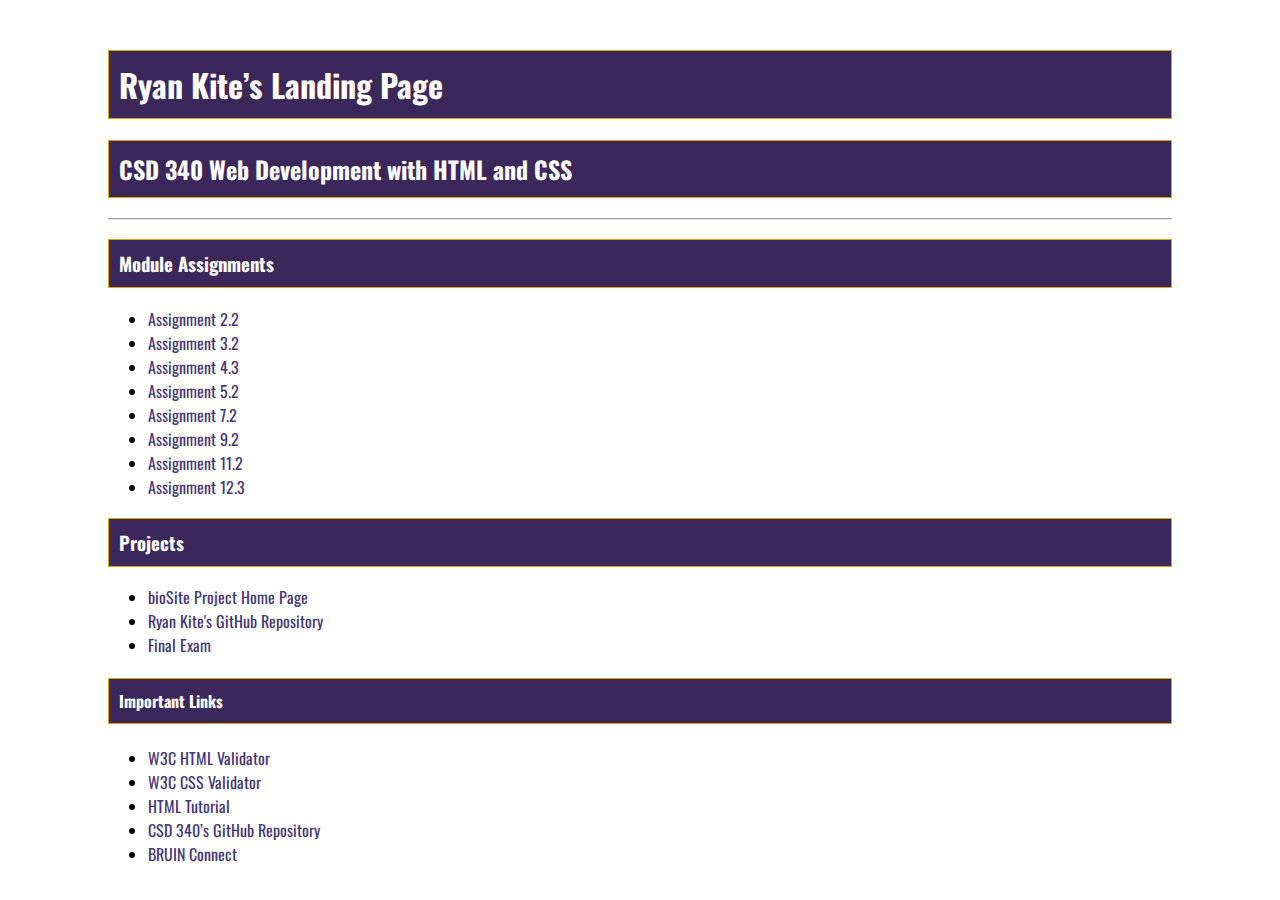
<file: index.html>
<!DOCTYPE html>
<html>
    <head>
        <title>Ryan Kites’s CSD 340 Landing Page</title>
        <meta charset="UTF-8">
        <meta name="description" content="BU CSD 340 Project">
        <meta name="keywords" content="Web Development, HTML, CSS, JavaScript">
        <meta name="author" content="Ryan Kite">
        <meta name="viewport" content="width=device-width, initial-scale=1.0">
        
        <link rel="preconnect" href="https://fonts.googleapis.com">
        <link rel="preconnect" href="https://fonts.gstatic.com" crossorigin>
        <link href="https://fonts.googleapis.com/css2?family=Oswald:wght@300;400;500;700" rel="stylesheet">
        <link rel="stylesheet" href="site.css">
    </head>
    <body>
        <div id="container">
            
            <h1>Ryan Kite’s Landing Page</h1>

            <h2>CSD 340 Web Development with HTML and CSS</h2>

            <hr>

            <h3>Module Assignments</h3>

            <ul>
                <li>
                    <a href="module-2/kite_EX1.html">Assignment 2.2</a>
                </li>
                <li>
                   <a href="module-3/kite_EX2.html">Assignment 3.2</a>
                </li>
                <li>
                   <a href="module-4/kite_EX3.html">Assignment 4.3</a>
                </li>
                <li>
                    <a href="module-5/kite_EX4.html">Assignment 5.2</a>
                </li>
                <li>
                    <a href="module-7/kite_EX5.html">Assignment 7.2</a>
                </li>
                <li>
                    <a href="module-9/kite_EX6.html">Assignment 9.2</a>
                </li>
                <li>
                    <a href="module-11/assignment-11.2.html">Assignment 11.2</a>
                </li>
                <li>
                    <a href="module-12/index.html">Assignment 12.3</a>
                </li>
            </ul>

            <h3>Projects</h3>

            <ul>
                <li>
                    <a href="https://ryan-kite.github.io/bioSite/" target="_blank">bioSite Project Home Page</a>
                </li>
                <li>
                    <a href="https://github.com/ryan-kite" target="_blank">Ryan Kite's GitHub Repository </a>
                </li>
                <li>
                    <a href="#">Final Exam</a>
                </li>
            </ul>

            <h4>Important Links</h4>

            <ul>
                <li> 
                    <a 
                        href="https://validator.w3.org/" 
                        target="_blank" 
                        rel="noopener">W3C HTML Validator
                    </a>  
                </li>
                <li> 
                    <a 
                        href="http://jigsaw.w3.org/css-validator/" 
                        target="_blank" 
                        rel="noopener">W3C CSS Validator
                    </a>  
                </li>
                <li> 
                    <a 
                        href="https://www.w3schools.com/html/"
                        target="_blank" 
                        rel="noopener">HTML Tutorial
                    </a> 
                </li>
                <li>
                    <a 
                        href="https://github.com/buwebdev/csd-340" 
                        target="_blank" 
                        rel="noopener">CSD 340’s GitHub Repository
                    </a>   
                </li>
                <li> 
                    <a 
                        href="https://bruinconnect.bellevue.edu/" 
                        target="_blank" 
                        rel="noopener">BRUIN Connect
                    </a>   
                </li>
            </ul>
        </div>
    </body>
</html>
</file>
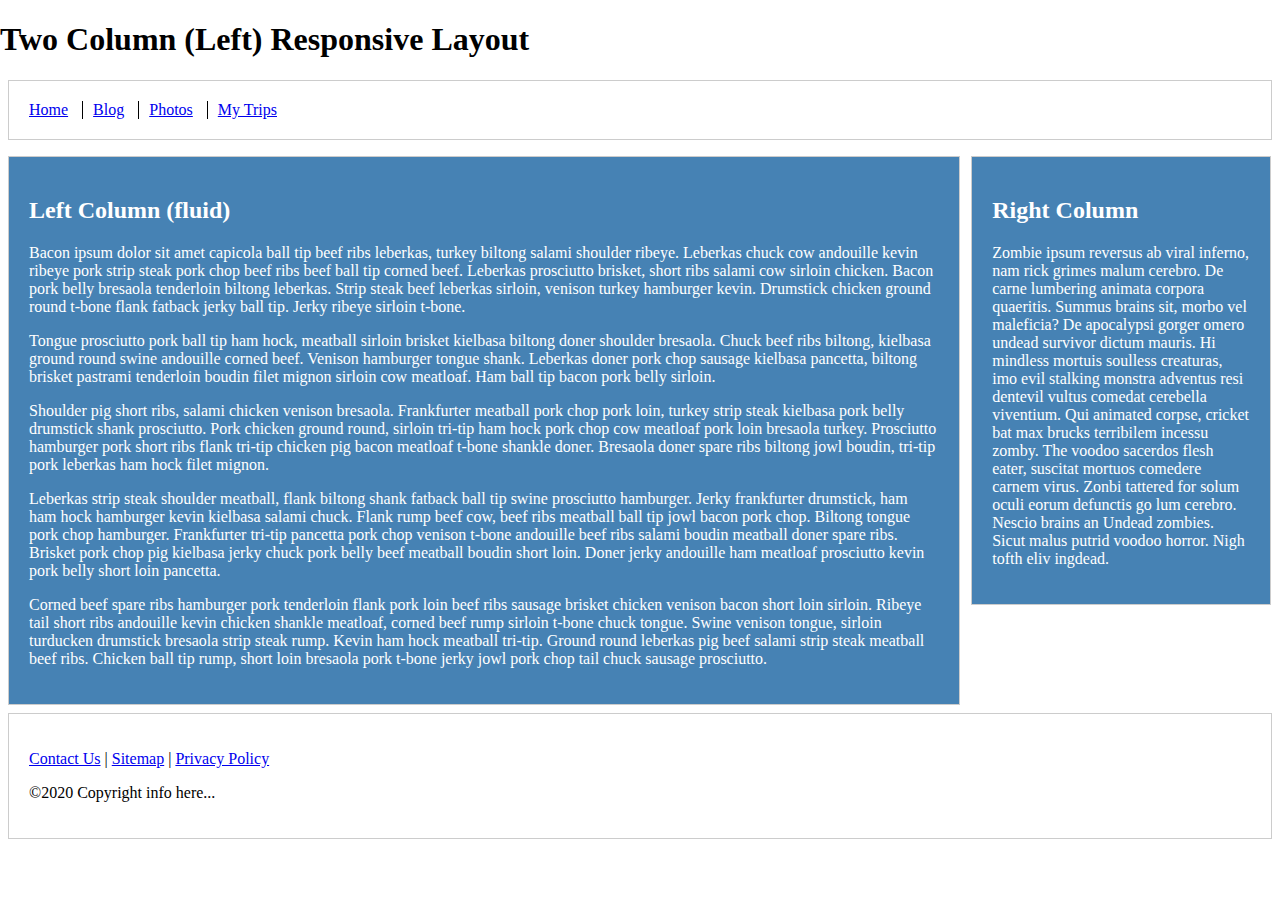
<file: module-11/assignment-11.2.html>
<!doctype html>
<html lang="en">
<head>
    <meta charset="utf-8">
    <meta name="viewport" content="width=device-width, initial-scale=1">

    <title>Exercise 9.2</title>

    <style type="text/css">
        html {
            box-sizing: border-box;
        }

        *, *:before, *:after {
            box-sizing: inherit;
        }

        body {
            margin: 0 auto;
        }

        footer, header {
            position: relative;
            clear: both;
        }

        .left-column, .right-column, footer, header {
            border: 1px solid #ccc;
            padding: 1.25em;
            margin: .5em;
        }

        .nav {
            list-style: none;
            margin-left: 0;
            margin-bottom: 0;
            padding-left: 0;
        }

        .nav > li,
        .nav > li > a {
            display: inline-block;
            *display: inline;
            zoom: 1;
        }

        .inline-items {
            margin-top: 0;
        }

        .inline-items li {
            margin-left: 0;
            border-left: 1px solid black;
            padding-left: 10px;
            padding-right: 10px;
        }

        .inline-items li:first-child {
            margin-left: 0;
            border: none;
            padding-left: 0;
            padding-right: 10px;
        }

        .inline-items li:last-child {
            padding-right: 0;
        }

        /* Media queries */
        @media screen and (min-width: 47.5em) {
            .columns-container {
                float: left;
            }

            .left-column {
                margin-right: 20em;
                float: left;
                background-color: steelblue;
                color: white;
            }

            .right-column {
                width: 18.75em;
                margin-left: -19.3em;
                float: left;
                background-color: steelblue;
                color: white;
            }
        }
    </style>
</head>

<body>
    <h1>Two Column (Left) Responsive Layout</h1>
    
    <header>
        <nav>
            <ul class="nav inline-items">
                <li><a href="#">Home</a></li>
                <li><a href="#">Blog</a></li>
                <li><a href="#">Photos</a></li>
                <li><a href="#">My Trips</a></li>
            </ul>
        </nav>
    </header>

    <div class="columns-container">

        <div class="left-column">
            <h2>Left Column (fluid)</h2>

            <p>Bacon ipsum dolor sit amet capicola ball tip beef ribs leberkas, turkey biltong salami shoulder ribeye. Leberkas
                chuck cow andouille kevin ribeye pork strip steak pork chop beef ribs beef ball tip corned beef. Leberkas
                prosciutto brisket, short ribs salami cow sirloin chicken. Bacon pork belly bresaola tenderloin biltong leberkas.
                Strip steak beef leberkas sirloin, venison turkey hamburger kevin. Drumstick chicken ground round t-bone flank
                fatback jerky ball tip. Jerky ribeye sirloin t-bone.</p>

            <p>Tongue prosciutto pork ball tip ham hock, meatball sirloin brisket kielbasa biltong doner shoulder bresaola.
                Chuck beef ribs biltong, kielbasa ground round swine andouille corned beef. Venison hamburger tongue shank.
                Leberkas doner pork chop sausage kielbasa pancetta, biltong brisket pastrami tenderloin boudin filet mignon
                sirloin cow meatloaf. Ham ball tip bacon pork belly sirloin.</p>

            <p>Shoulder pig short ribs, salami chicken venison bresaola. Frankfurter meatball pork chop pork loin, turkey strip
                steak kielbasa pork belly drumstick shank prosciutto. Pork chicken ground round, sirloin tri-tip ham hock pork
                chop cow meatloaf pork loin bresaola turkey. Prosciutto hamburger pork short ribs flank tri-tip chicken pig bacon
                meatloaf t-bone shankle doner. Bresaola doner spare ribs biltong jowl boudin, tri-tip pork leberkas ham hock filet
                mignon.</p>

            <p>Leberkas strip steak shoulder meatball, flank biltong shank fatback ball tip swine prosciutto hamburger. Jerky
                frankfurter drumstick, ham ham hock hamburger kevin kielbasa salami chuck. Flank rump beef cow, beef ribs meatball
                ball tip jowl bacon pork chop. Biltong tongue pork chop hamburger. Frankfurter tri-tip pancetta pork chop venison
                t-bone andouille beef ribs salami boudin meatball doner spare ribs. Brisket pork chop pig kielbasa jerky chuck
                pork belly beef meatball boudin short loin. Doner jerky andouille ham meatloaf prosciutto kevin pork belly short
                loin pancetta.</p>

            <p>Corned beef spare ribs hamburger pork tenderloin flank pork loin beef ribs sausage brisket chicken venison bacon
                short loin sirloin. Ribeye tail short ribs andouille kevin chicken shankle meatloaf, corned beef rump sirloin
                t-bone chuck tongue. Swine venison tongue, sirloin turducken drumstick bresaola strip steak rump. Kevin ham hock
                meatball tri-tip. Ground round leberkas pig beef salami strip steak meatball beef ribs. Chicken ball tip rump,
                short loin bresaola pork t-bone jerky jowl pork chop tail chuck sausage prosciutto.</p>
        </div>

        <div class="right-column">
            <h2>Right Column</h2>

            <p>Zombie ipsum reversus ab viral inferno, nam rick grimes malum cerebro. De carne lumbering animata corpora
                quaeritis. Summus brains sit​​, morbo vel maleficia? De apocalypsi gorger omero undead survivor dictum mauris. Hi
                mindless mortuis soulless creaturas, imo evil stalking monstra adventus resi dentevil vultus comedat cerebella
                viventium. Qui animated corpse, cricket bat max brucks terribilem incessu zomby. The voodoo sacerdos flesh eater,
                suscitat mortuos comedere carnem virus. Zonbi tattered for solum oculi eorum defunctis go lum cerebro. Nescio
                brains an Undead zombies. Sicut malus putrid voodoo horror. Nigh tofth eliv ingdead.</p>
        </div>

    </div>

    <footer>
        <p><a href="#">Contact Us</a> | <a href="#">Sitemap</a> | <a href="#">Privacy Policy</a></p>
        <p>&copy;2020 Copyright info here...</p>
    </footer>
</body>
</html>
</file>
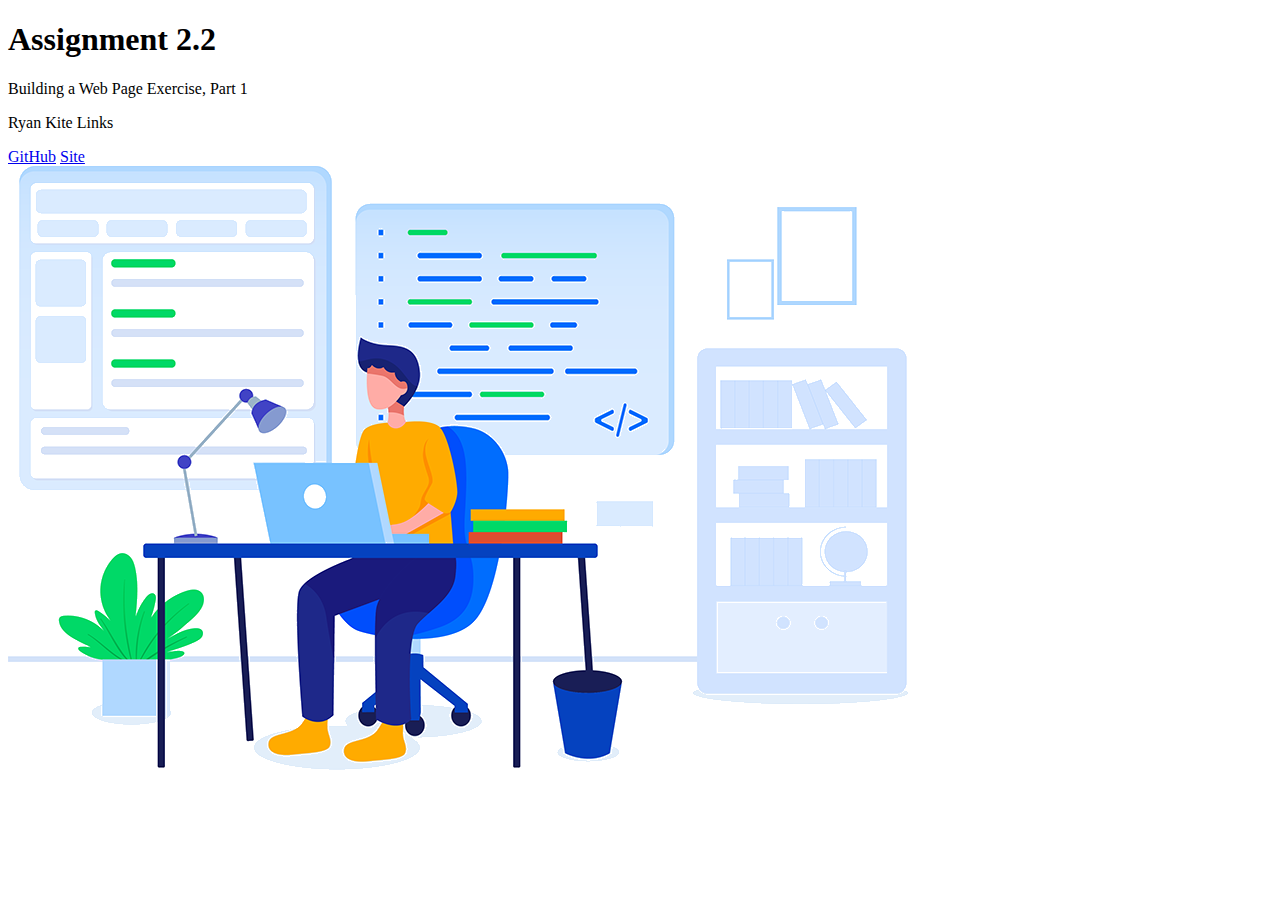
<file: module-2/kite_BS.html>
<!DOCTYPE html>
<html lang="en">
<head>
    <title>CSD 340 Web Development with HTML and CSS</title>
    <link href="https://cdn.jsdelivr.net/npm/bootstrap@5.0.2/dist/css/bootstrap.min.css" rel="stylesheet" integrity="sha384-EVSTQN3/azprG1Anm3QDgpJLIm9Nao0Yz1ztcQTwFspd3yD65VohhpuuCOmLASjC" crossorigin="anonymous">
    <!-- 
        Author: Ryan Kite 
    -->
</head>
<body>
    <div class="container-fluid">
        <div class="bg-dark text-secondary px-4 py-5">
            <div class="row py-5">
                <div class="col-md-6 px-4">
                    <h1 class="display-5 fw-bold text-white">Assignment 2.2</h1>
                    <p class="fs-5 mb-4">Building a Web Page Exercise, Part 1</p>

                    <p class="fs-5 mb-4">Ryan Kite Links</p>
                    <div class="d-grid gap-2 d-sm-flex ">
                        <a href="https://github.com/ryan-kite/csd-340" target="_blank" class="btn btn-outline-info btn-lg px-4 me-sm-3 fw-bold">GitHub</a>
                        <a href="https://ryan-kite.com/" target="_blank" class="btn btn-outline-light btn-lg px-4">Site</a>
                    </div>
                </div>
                <div class="col-md-6 px-4">
                    <img class="img-fluid" src="developer.png">
                </div>
            </div>
        </div>
    </div>
</body>
</html>
</file>
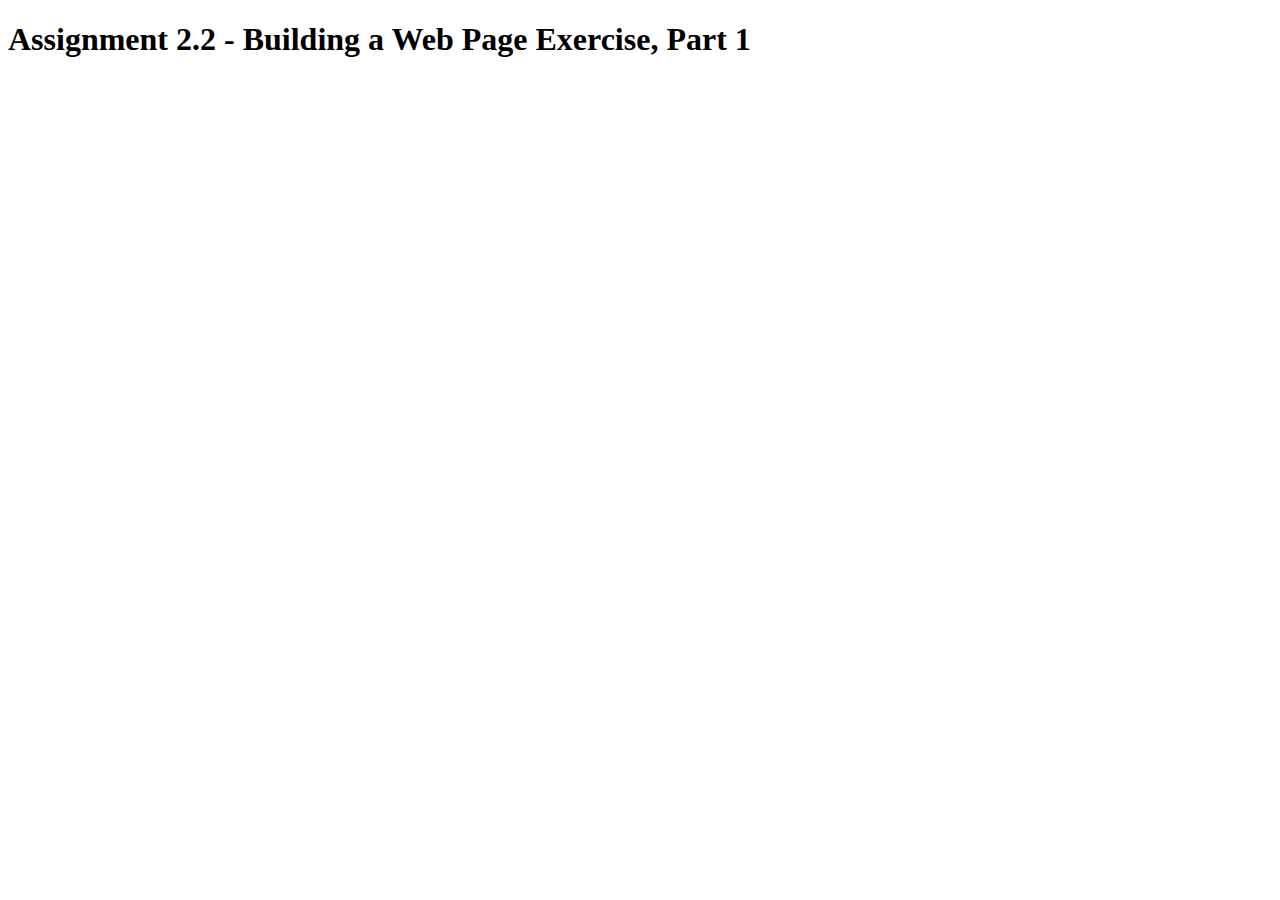
<file: module-2/kite_EX1.html>
<!DOCTYPE html>
<html lang="en">
<head>
    <title>CSD 340 Web Development with HTML and CSS</title>
    <!-- 
        Author: Ryan Kite 
    -->
</head>

<body>
    <h1>
        Assignment 2.2 - Building a Web Page Exercise, Part 1
    </h1>

</body>

</html>
</file>
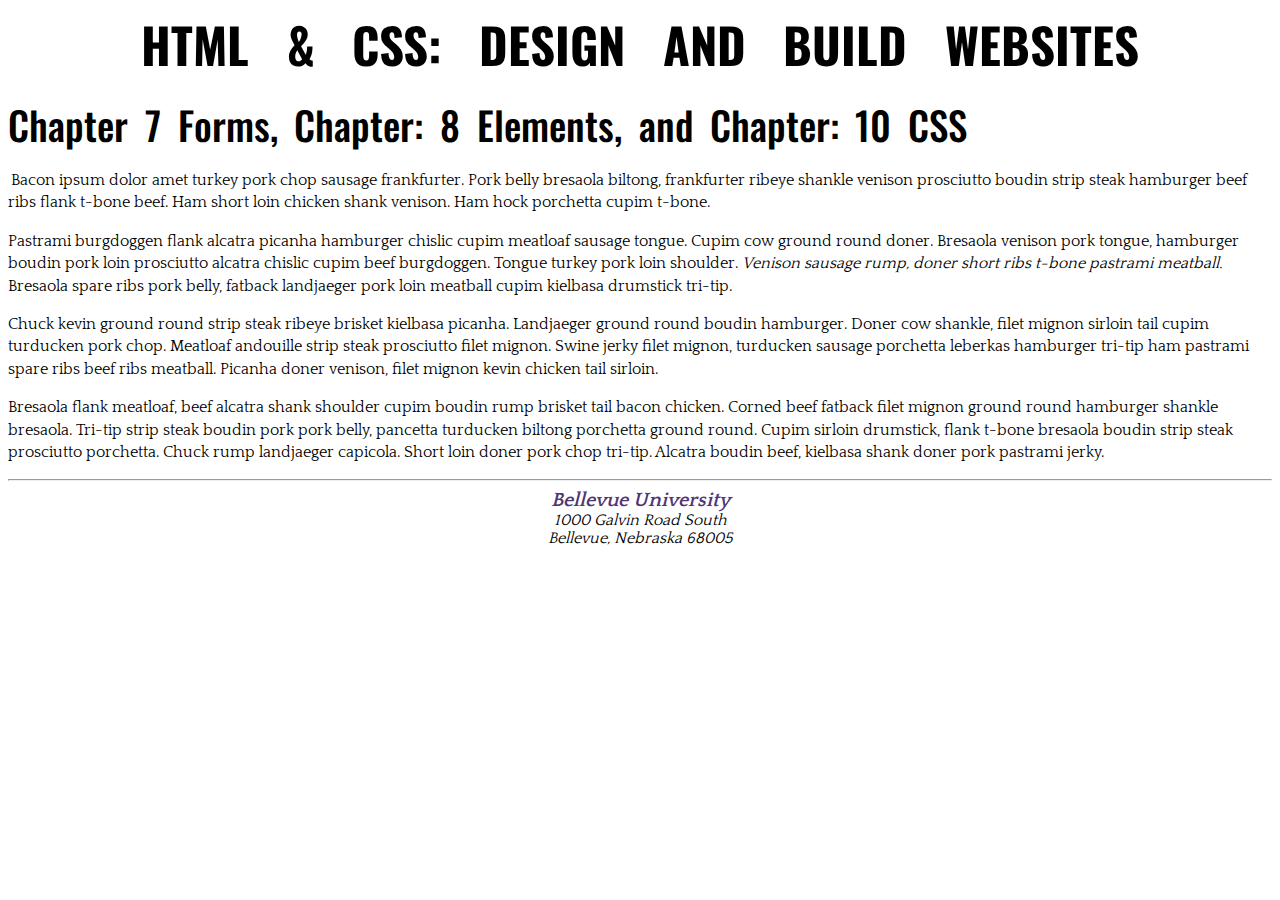
<file: module-3/kite_EX2.html>
<!DOCTYPE html>
<html lang="en">
<head>
    <title>CSD 340 Development with HTML and CSS</title>
    <meta charset="UTF-8">
    <meta name="description" content="BU CSD 340 Project">
    <meta name="keywords" content="Web Development, HTML, CSS, JavaScript">
    <meta name="author" content="Ryan Kite">
    <meta name="viewport" content="width=device-width, initial-scale=1.0">
    
    <link rel="preconnect" href="https://fonts.googleapis.com">
    <link rel="preconnect" href="https://fonts.gstatic.com" crossorigin>
    <link href="https://fonts.googleapis.com/css2?family=Oswald:wght@300;500;700&family=Quattrocento:wght@400;700&display=swap" rel="stylesheet">
    <link rel="stylesheet" href="kite.css">

</head>

<body>
    <div id="container">
        
        <h1>HTML & CSS: Design and Build Websites</h1>

        <h2>Chapter 7 Forms, Chapter: 8 Elements, and Chapter: 10 CSS</h2>

        <p class="intro">Bacon ipsum dolor amet turkey pork chop sausage frankfurter. Pork belly bresaola biltong, frankfurter ribeye shankle venison prosciutto boudin strip steak hamburger beef ribs flank t-bone beef. Ham short loin chicken shank venison. Ham hock porchetta cupim t-bone.</p>
            
        <p>Pastrami burgdoggen flank alcatra picanha hamburger chislic cupim meatloaf sausage tongue. Cupim cow ground round doner. Bresaola venison pork tongue, hamburger boudin pork loin prosciutto alcatra chislic cupim beef burgdoggen. Tongue turkey pork loin shoulder. <span class="sentence">Venison sausage rump, doner short ribs t-bone pastrami meatball.</span> Bresaola spare ribs pork belly, fatback landjaeger pork loin meatball cupim kielbasa drumstick tri-tip.</p>

        <p>Chuck kevin ground round strip steak ribeye brisket kielbasa picanha. Landjaeger ground round boudin hamburger. Doner cow shankle, filet mignon sirloin tail cupim turducken pork chop. Meatloaf andouille strip steak prosciutto filet mignon. Swine jerky filet mignon, turducken sausage porchetta leberkas hamburger tri-tip ham pastrami spare ribs beef ribs meatball. Picanha doner venison, filet mignon kevin chicken tail sirloin.</p>

        <p>Bresaola flank meatloaf, beef alcatra shank shoulder cupim boudin rump brisket tail bacon chicken. Corned beef fatback filet mignon ground round hamburger shankle bresaola. Tri-tip strip steak boudin pork pork belly, pancetta turducken biltong porchetta ground round. Cupim sirloin drumstick, flank t-bone bresaola boudin strip steak prosciutto porchetta. Chuck rump landjaeger capicola. Short loin doner pork chop tri-tip. Alcatra boudin beef, kielbasa shank doner pork pastrami jerky.</p>
        <hr />

        <address>
            <a href="https://www.bellevue.edu/" target="_blank">Bellevue University</a><br/>
            1000 Galvin Road South<br/>
            Bellevue, Nebraska 68005<br/>
        </address>

    </div>
  
</body>

</html>
</file>
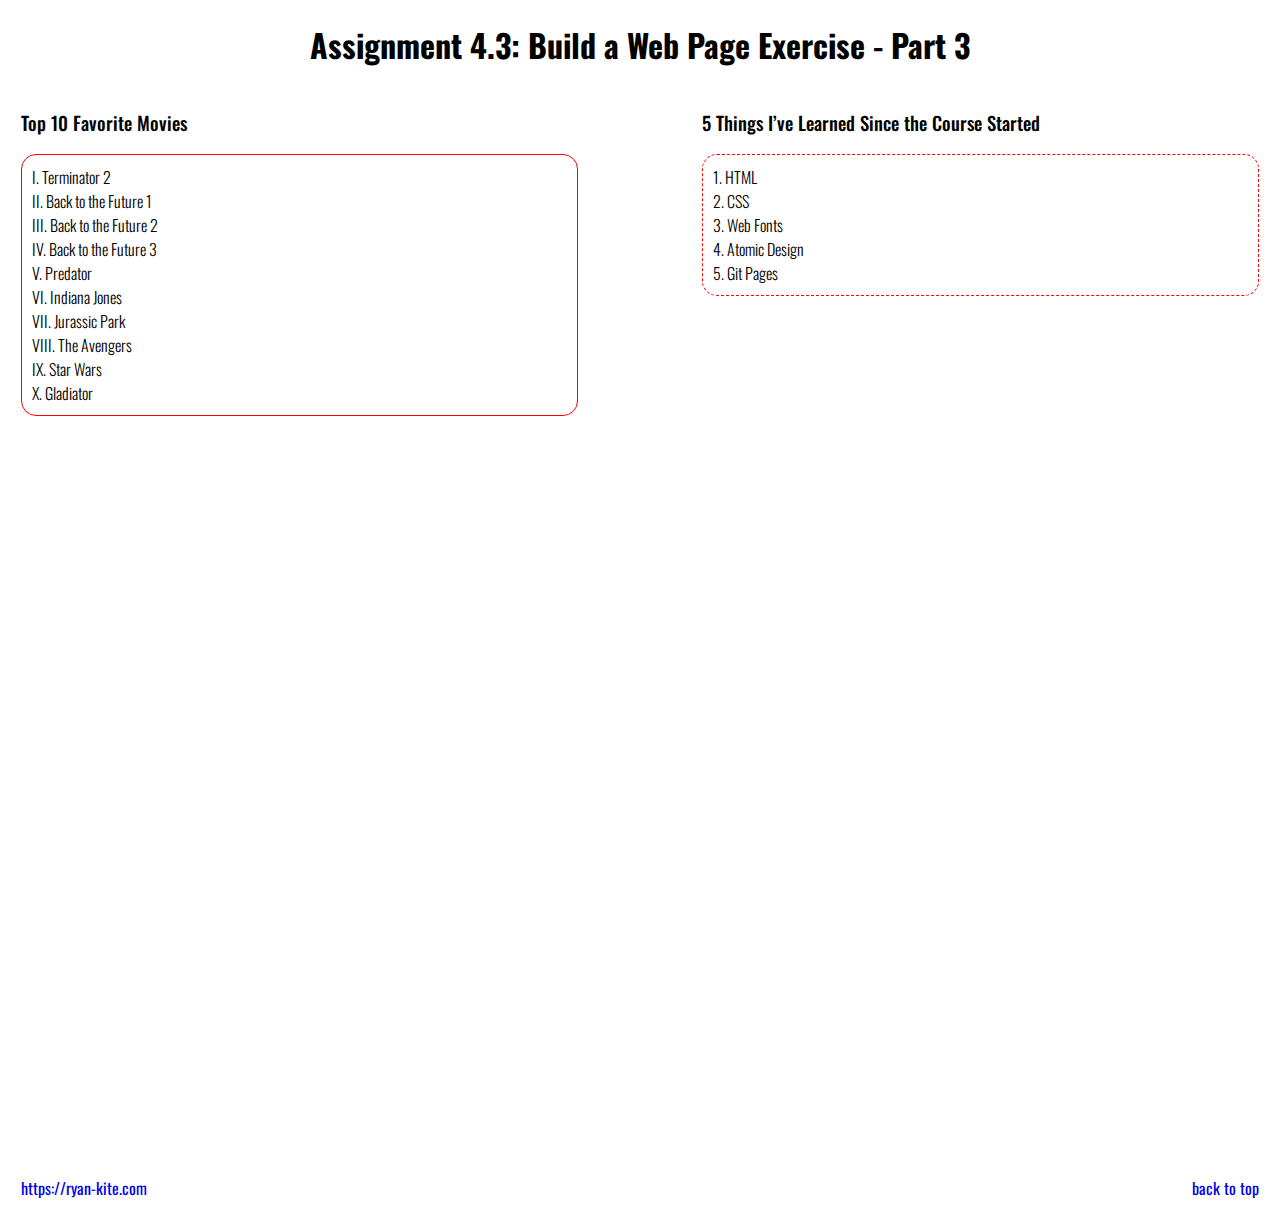
<file: module-4/kite_EX3.html>
<!DOCTYPE html>
<html>
    <head>
        <title>CSD 340 Web Development with HTML and CSS</title>
        <meta charset="UTF-8">
        <meta name="description" content="BU CSD 340 Project">
        <meta name="keywords" content="Web Development, HTML, CSS, JavaScript">
        <meta name="author" content="Ryan Kite">
        <meta name="viewport" content="width=device-width, initial-scale=1.0">
        
        <link rel="preconnect" href="https://fonts.googleapis.com">
        <link rel="preconnect" href="https://fonts.gstatic.com" crossorigin>
        <link href="https://fonts.googleapis.com/css2?family=Oswald:wght@300;400;500;700" rel="stylesheet">
        <link rel="stylesheet" href="kite_EX3.css">
    </head>
    <body>
        <div id="container">
            
            <h1>Assignment 4.3: Build a Web Page Exercise - Part 3</h1>

            <div class="left">
                <h3>Top 10 Favorite Movies</h3>
                <ul class="movies">
                    <li>Terminator 2</li>
                    <li>Back to the Future 1</li>
                    <li>Back to the Future 2</li>
                    <li>Back to the Future 3</li>
                    <li>Predator</li>
                    <li>Indiana Jones</li>
                    <li>Jurassic Park</li>
                    <li>The Avengers</li>
                    <li>Star Wars</li>
                    <li>Gladiator</li>
                </ul>

            </div>

            <div class="right">
                <h3>5 Things I’ve Learned Since the Course Started</h3>
                <ol class="learned">
                    <li>HTML</li>
                    <li>CSS</li>
                    <li>Web Fonts</li>
                    <li>Atomic Design</li>
                    <li>Git Pages</li>
                </ol>

            </div>

            <div class="footer">
                
                <!-- 
                    Add a URL to your favorite website that isn’t social media, political, or religious 
                    Make sure to set the target so the link opens in a new tab
                -->
                <a href="https://ryan-kite.com" target="_blank" rel="noopener">https://ryan-kite.com</a>

                <!--  
                    add a new link with a text value of “” 
                    You can use the id “container” as the href. 
                    This link should be floated to the right.
                -->
                <a href="#container" class="back-to-top">back to top</a>

            </div>

        </div>
    </body>
</html>
</file>
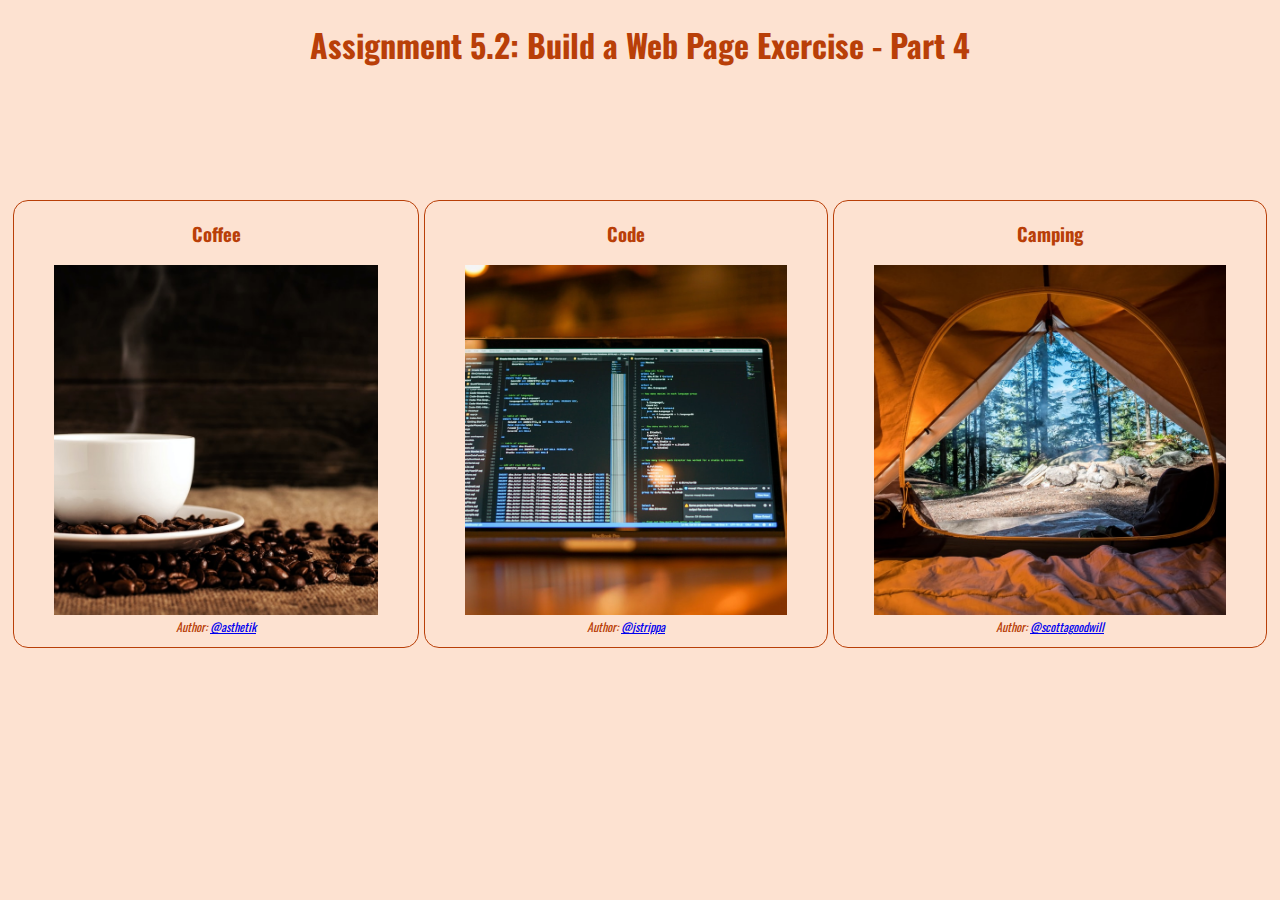
<file: module-5/kite_EX4.html>
<!DOCTYPE html>
<html lang="en">
<head>
    <title>CSD 340 Web Development with HTML and CSS</title>
    <meta charset="UTF-8">
    <meta name="description" content="BU CSD 340 Project">
    <meta name="keywords" content="Web Development, HTML, CSS, JavaScript">
    <meta name="author" content="Ryan Kite">
    <meta name="viewport" content="width=device-width, initial-scale=1.0">
    <link rel="stylesheet" href="kite_EX4.css">
    <link rel="preconnect" href="https://fonts.googleapis.com">
    <link rel="preconnect" href="https://fonts.gstatic.com" crossorigin>
    <link href="https://fonts.googleapis.com/css2?family=Oswald:wght@300;500;700" rel="stylesheet">
    
</head>

<body>
    <div id="container">
        <h1>Assignment 5.2: Build a Web Page Exercise - Part 4</h1>

        <div id="image-gallery" class="grid-container">
            <!-- img gallery -->
            <div class="grid-item">
                <h3>Coffee</h3>
                <figure>
                    <img src="images/coffee-asthetik.jpeg" alt="coffee shop" style="max-width:100%">
                    <figcaption>Author: <a href="https://unsplash.com/@asthetik" target="_blank">@asthetik</a></figcaption>
                </figure>
            </div>
            <div class="grid-item">
                <h3>Code</h3>
                <figure>
                    <img src="images/code-jstrippa.jpeg" alt="code" style="max-width:100%">
                    <figcaption>Author: <a href="https://unsplash.com/@jstrippa" target="_blank">@jstrippa</a></figcaption>
                </figure>
            </div>
            <div class="grid-item">
                <h3>Camping</h3>
                <figure>
                    <img src="images/camping-goodwill.jpeg" alt="camping" style="max-width:100%">
                    <figcaption>Author: <a href="https://unsplash.com/@scottagoodwill" target="_blank">@scottagoodwill</a></figcaption>
                </figure>
            </div>
        </div>
    </div>

</body>

</html>
</file>
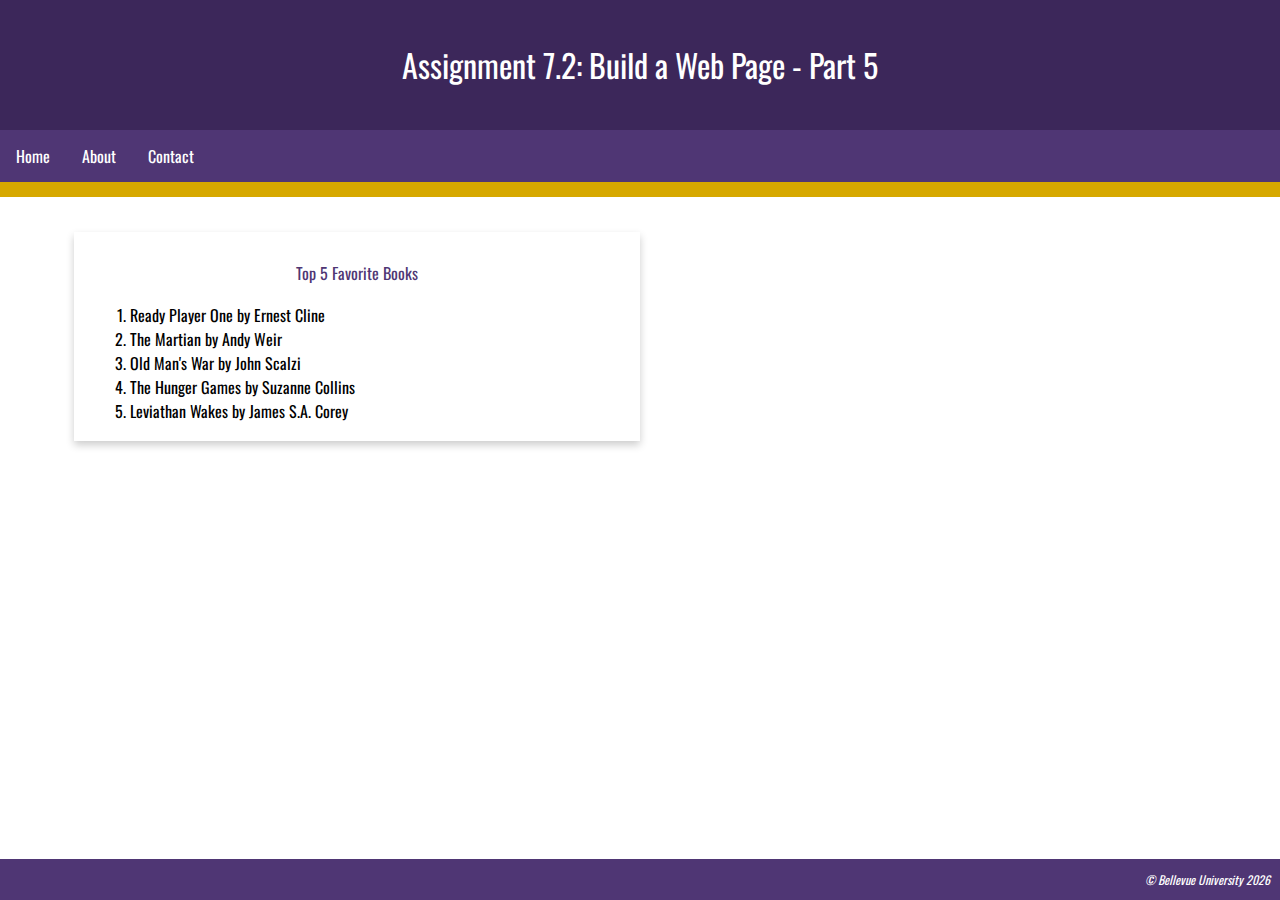
<file: module-7/kite_EX5.html>
<!DOCTYPE html>
<html lang="en">
<head>
    <title>CSD 340 Web Development with HTML and CSS</title>
    <meta charset="UTF-8">
    <meta name="description" content="BU CSD 340 Project">
    <meta name="keywords" content="Web Development, HTML, CSS, JavaScript">
    <meta name="author" content="Ryan Kite">
    <meta name="viewport" content="width=device-width, initial-scale=1.0">
    <link rel="stylesheet" href="kite_EX5.css">
    <link rel="preconnect" href="https://fonts.googleapis.com">
    <link rel="preconnect" href="https://fonts.gstatic.com" crossorigin>
    <link href="https://fonts.googleapis.com/css2?family=Oswald:wght@300;400;500;700" rel="stylesheet">
    
</head>

<body>
    <header>
        <!-- header -->
        <h1>Assignment 7.2: Build a Web Page - Part 5</h1>
    </header>
    <div id="navbar">
        <!-- nav 
        Home, About, and Contact
        -->
        <a href="#">Home</a>
        <a href="#">About</a>
        <a href="#">Contact</a>
    </div>
    <div id="container">
        <!-- container -->
        <div class="card">
            <!-- div with a class of card -->
            <div class="card-title">Top 5 Favorite Books</div>
            <div class="card-content">
                <ol>
                    <li>Ready Player One 
                        by Ernest Cline</li>
                    <li>The Martian 
                        by Andy Weir </li>
                    <li>Old Man's War 
                        by John Scalzi</li>
                    <li>The Hunger Games 
                        by Suzanne Collins</li>
                    <li>Leviathan Wakes 
                        by James S.A. Corey </li>
                </ol>
            </div>
        </div>
    </div>
    <footer>
        <!-- footer -->
        <p> &copy; <a href="https://www.bellevue.edu/" target="_blank">Bellevue University</a> <span id="year"><script>
            document.write(new Date().getFullYear());</script></span> </p> 
    </footer>

</body>


</html>
</file>
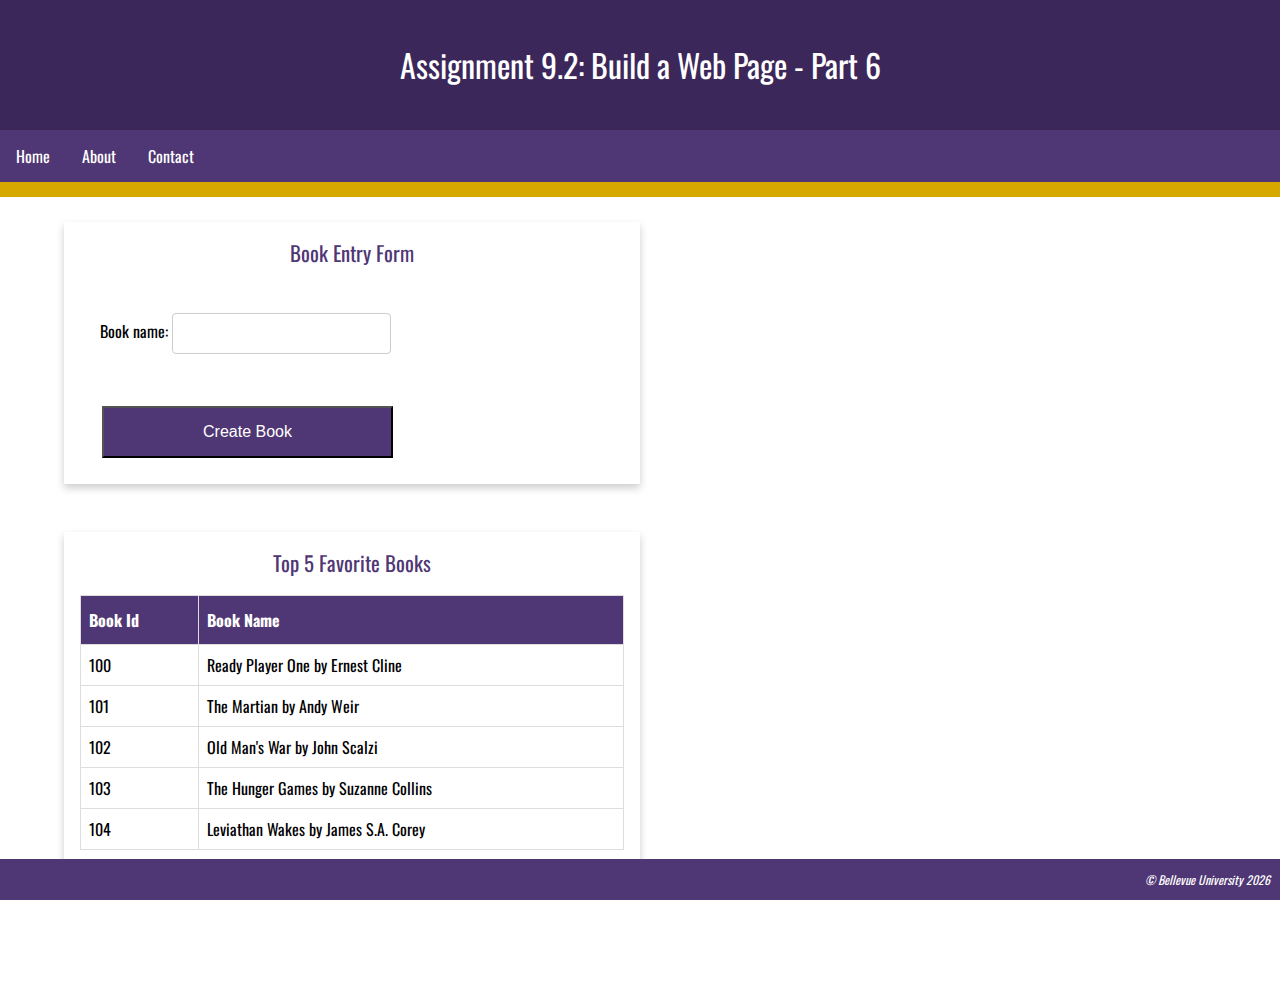
<file: module-9/kite_EX6.html>
<!DOCTYPE html>
<html lang="en">
<head>
    <title>CSD 340 Web Development with HTML and CSS</title>
    <meta charset="UTF-8">
    <meta name="description" content="BU CSD 340 Project">
    <meta name="keywords" content="Web Development, HTML, CSS, JavaScript">
    <meta name="author" content="Ryan Kite">
    <meta name="viewport" content="width=device-width, initial-scale=1.0">
    <link rel="stylesheet" href="kite_EX6.css">
    <link rel="preconnect" href="https://fonts.googleapis.com">
    <link rel="preconnect" href="https://fonts.gstatic.com" crossorigin>
    <link href="https://fonts.googleapis.com/css2?family=Oswald:wght@300;400;500;700" rel="stylesheet">
    
</head>

<body>
    <header>
        <!-- header -->
        <h1>Assignment 9.2: Build a Web Page - Part 6</h1>
    </header>
    <div id="navbar">
        <!-- nav 
        Home, About, and Contact
        -->
        <a href="#">Home</a>
        <a href="#">About</a>
        <a href="#">Contact</a>
    </div>
    <div id="container">
        <!-- container -->

        <!-- card -->
        <div class="card">
            <!-- div with a class of card -->
            <div class="card-title">Book Entry Form</div>
            <div class="card-content">
               <div class="form">
                   <div class="form-field">
                       <!-- label field -->
                       <label for="txtBookName">Book name:</label>
                       <!-- input field -->
                       <input 
                        id="txtBookName" 
                        name="txtBookName" 
                        class="input" 
                        type="text"
                        >
                   </div>
                   <div class="form-field">
                       <button type="submit" class="btn btn-primary full-width">Create Book</button>
                   </div>
               </div>
            </div>
        </div>
        <br/>
        <br/>

        <!-- card -->
        <div class="card">
            <!-- div with a class of card -->
            <div class="card-title">Top 5 Favorite Books</div>
            <div class="card-content">
                <table id="books">
                    <th>Book Id </th>
                    <th>Book Name </th>
                    <tr>
                        <td>100</td>
                        <td>Ready Player One 
                            by Ernest Cline</td>
                    </tr>
                    <tr>
                        <td>101</td>
                        <td>The Martian 
                            by Andy Weir </td>
                    </tr>
                    <tr>
                        <td>102</td>
                        <td>Old Man's War 
                            by John Scalzi</td>
                    </tr>
                    <tr>
                        <td>103</td>
                        <td>The Hunger Games 
                            by Suzanne Collins</td>
                    </tr>
                    <tr>
                        <td>104</td>
                        <td>Leviathan Wakes 
                            by James S.A. Corey </td>
                    </tr>
                </table>
            </div>
        </div>
    </div>
    <footer>
        <!-- footer -->
        <p> &copy; <a href="https://www.bellevue.edu/" target="_blank">Bellevue University</a> <span id="year"><script>
            document.write(new Date().getFullYear());</script></span> </p> 
    </footer>

</body>


</html>
</file>
<file: site.css>
html, body, p {
    font-family: 'Oswald', Verdana, 'Arial', sans-serif;
}

#container {
    margin: 50px 100px 0 100px;
}

h1, h2, h3, h4 {
    background-color: #3c275a;
    color: #fff;
    border: 1px solid #D6A800;
    padding: 10px;
} 

a {
    color: #453674;
    text-decoration: none;
}

a:hover {
    background-color: #D6A800;
    color: #4F3674;
}

a:visited {
    color: #3c275a;
}
</file>
<file: module-3/kite.css>
/*

Ryan Kite 
Module 3 
External CSS 

*/

html, body {
    font-size: 16px;
}


h1 {
    font-family: 'Oswald', Verdana, Arial, sans-serif;
    font-weight: 700;
    text-transform: uppercase;
    font-size: 3.052em;
    word-spacing: .5em;
    margin: 0;
    text-align: center;
}

h2 {
    font-family: 'Oswald', Verdana, Arial, sans-serif;
    font-weight: 500;
    font-size: 2.441em; 
    word-spacing: .2em;  
    margin: 0; 
    text-align: left;
    padding-top: 15px;
}

p {
    font-family: 'Quattrocento', Georgia, 'Times New Roman', serif;
    font-weight: 400;
    line-height: 1.4em;

}

address {
    font-family: 'Quattrocento', Georgia, 'Times New Roman', serif;
    text-align: center;
}

a {
    font-size: 1.25em;
    color: #4F3674;
    text-decoration: none;
    font-weight: bold;
}

a:hover {
    background-color: #D6A800;
    text-decoration: underline;
}

a:visited {
    color: rgb(167, 102, 205);
}

.sentence {
    font-style: italic;
}

.intro {
    text-indent: .2em;
}
</file>
<file: module-4/kite_EX3.css>
html, body, p {
    font-family: 'Oswald', Verdana, 'Arial', sans-serif;
}

#container {
    margin: 1%;
}

h1 {
    text-align: center;
} 

h3 {
    font-weight: 500;
}

li {
    font-weight: 300;
}

ol.learned {
    border: 1px dashed red;
    border-radius: 15px;
    padding: 10px;
    list-style-position: inside; 
}

ul.movies {
    border: 1px solid red;
    border-radius: 15px;
    padding: 10px;
    list-style-position: inside; 
    list-style: upper-roman inside;
}

.left {
    width: 45%;
    float: left;
    clear: both;
}

.right {
    width: 45%;
    float: right;
    clear: right;
}

.footer {
    float: right;
    width: 100%;
    margin-top: 60%;
    clear: both;
    margin-bottom: 20px;
    
}

.back-to-top {
    float: right;
}

a {
    text-decoration: none;
}

a:hover {
    text-decoration: underline;
}
</file>
<file: module-5/kite_EX4.css>
html, body {
    font-family: 'Oswald', Verdana, Arial, sans-serif;
    font-weight: 400;
}

body {
    background-color: rgba(247, 112, 24, 0.2)
}

h1, h3, figcaption {
    color: rgba(185, 63, 8);
}

figure {
    font-style: italic;
    font-size: .75em;
}

h1 {
    text-align: center;
}

#image-gallery {
    margin-top: 10%;
}

.grid-container {
    display: grid;
    grid-template-columns: auto auto auto; /* 3 columns. */
    padding: 5px; 
    grid-column-gap: 5px; /* adds padding between side-by-side divs*/
}
  
.grid-item {
    text-align: center;
    border: rgba(185, 63, 8) solid 1px;
    border-radius: 15px;
}

.grid-item img {
    width: 400px;
    height: 350px;
    object-fit: cover; /*keeps image aspect ratio correct.*/
}

.grid-item h3 {
   text-align: center;
}
</file>
<file: module-7/kite_EX5.css>
/*body to margin 0 and the Oswald font family*/
body {
    margin: 0;
    font-family: 'Oswald', Verdana, Arial, sans-serif;
}

/*Set the background color to #3c275a
Set the text color to white 
Give the element a padding of 20px 
Center the text */

header {
    background-color: #3c275a;
    color: white;
    padding: 20px;
    text-align: center;
}

/*h1 Set the weight to 400*/
h1 {
    font-weight: 400;;
}

/*Set the overflow to hidden
Set the background color to #4F3674
Set the bottom border to a solid 15px with a color of #D6A800
*/

#navbar {
    overflow: hidden;
    background-color: #4F3674;
    border-bottom: solid 15px #D6A800;
}

/* Float the text to the left
Set the display to block 
Set the color to white 
Center the text
Give it a padding of “14px 16px”
Remove the underline */
#navbar a {
    float: left;
    display: block;
    color: white;
    text-align: center;
    padding: 14px 16px;
    text-decoration: none;
}

/*navbar a:hover
Set the background color to D6A800
Set color #4F3674*/
#navbar a:hover {
    color: #4F3674;
    background-color: #D6A800;
}

/*container div 
Set the top margin to 2%
Set the left margin to 5%
Set the right margin to 5%
Give the container a padding of 10px 
margin-top
margin-right
margin-bottom
margin-left
*/

#container {
    margin: 2% 5% 0% 5%;
    padding: 10px;

}

/*card
 Set the box shadow to 0 4px 8px 0 and an rgba(0, 0, 0, 0.2)
Set the transition to 0.3s
Set the width to 50%*/
.card {
    box-shadow: 0 4px 8px 0 rgba(0, 0, 0, 0.2);
    width: 50%;
    transition: 0.3s;
    padding-top: 2.5%; /*adding some padding to the card top*/
}

/*card-title 
Center the text
Set the font-size to 2em
Set the color 4F3674
Set the weight to 400*/
.card-title {
    text-align: center;
    color: #4F3674;
    font-weight: 400;
}

/*
card-content 
Set the padding to “2px 16px”*/
.card-content {
    padding: 2px 16px;
}

/*When users hover over the card 
set the box shadow to 0 8px 16px 0 rgba(0, 0, 0, 0.2)*/
.card:hover {
    box-shadow: 0 8px 16px 0 rgba(0, 0, 0, 0.2);
}

/*footer element
Set the background color to #4F3674
Set the position to absolute 
Set the bottom to 0
Give it a width of 100%*/
footer {
    background-color: #4F3674;
    position: absolute;
    bottom: 0;
    width: 100%;
}

/*footer p
Set the color to white 
Set the weight to 400
Float the text to the right 
Give it a right padding of 10px
Set the font-style to italic
Set the font-size to .75em
*/
footer p {
    color: white;
    font-weight: 400;
    float: right;
    padding-right: 10px;
    font-style: italic;
    font-size: .75em;
}

/*footer a 
Remove the underline 
Set the color to white */
footer a {
    color: white;
    text-decoration: none;
}

/*
footer a:hover
Underline the text */
footer a:hover {
    color: white;
    text-decoration: underline;
}
</file>
<file: module-9/kite_EX6.css>
/*body to margin 0 and the Oswald font family*/
body {
    margin: 0;
    font-family: 'Oswald', Verdana, Arial, sans-serif;
}

/*Set the background color to #3c275a
Set the text color to white 
Give the element a padding of 20px 
Center the text */

header {
    background-color: #3c275a;
    color: white;
    padding: 20px;
    text-align: center;
}

/*h1 Set the weight to 400*/
h1 {
    font-weight: 400;;
}

/*Set the overflow to hidden
Set the background color to #4F3674
Set the bottom border to a solid 15px with a color of #D6A800
*/

#navbar {
    overflow: hidden;
    background-color: #4F3674;
    border-bottom: solid 15px #D6A800;
}

/* Float the text to the left
Set the display to block 
Set the color to white 
Center the text
Give it a padding of “14px 16px”
Remove the underline */
#navbar a {
    float: left;
    display: block;
    color: white;
    text-align: center;
    padding: 14px 16px;
    text-decoration: none;
}

/*navbar a:hover
Set the background color to D6A800
Set color #4F3674*/
#navbar a:hover {
    color: #4F3674;
    background-color: #D6A800;
}

/*
container div 
Use shorthand to set the margin to 
2 % top
5% left
5% right
100px bottom
*/
/* top | right | bottom | left */
#container {
    margin: 2% 5% 0% 5%;
    margin-bottom: 100px;

}

/*card
 Set the box shadow to 0 4px 8px 0 and an rgba(0, 0, 0, 0.2)
Set the transition to 0.3s
Set the width to 50%*/
.card {
    box-shadow: 0 4px 8px 0 rgba(0, 0, 0, 0.2);
    width: 50%;
    transition: 0.3s;
}

/*card-title 
Center the text
Set the font-size to 2em
Set the color 4F3674
Set the weight to 400*/
.card-title {
    text-align: center;
    color: #4F3674;
    font-weight: 400;
    font-size: 1.3em;
    padding: 15px 0px;
}

/*
card-content 
Set the padding to “2px 16px”*/
.card-content {
    padding: 2px 16px;
}

/*When users hover over the card 
set the box shadow to 0 8px 16px 0 rgba(0, 0, 0, 0.2)*/
.card:hover {
    box-shadow: 0 8px 16px 0 rgba(0, 0, 0, 0.2);
}

/*footer element
Set the background color to #4F3674
Set the position to absolute 
Set the bottom to 0
Give it a width of 100%*/

/*footer
Set the position to fixed (it was absolute) 
Set the left to 0*/

footer {
    background-color: #4F3674;
    position: fixed;
    bottom: 0;
    left: 0;
    width: 100%;
}

/*footer p
Set the color to white 
Set the weight to 400
Float the text to the right 
Give it a right padding of 10px
Set the font-style to italic
Set the font-size to .75em
*/
footer p {
    color: white;
    font-weight: 400;
    float: right;
    padding-right: 10px;
    font-style: italic;
    font-size: .75em;
}

/*footer a 
Remove the underline 
Set the color to white */
footer a {
    color: white;
    text-decoration: none;
}

/*
footer a:hover
Underline the text */
footer a:hover {
    color: white;
    text-decoration: underline;
}

/*.form 
Set the display to inline-grid 
Set the grid-template-columns to auto (one column*/
.form {
    display: inline-grid;
    grid-template-columns: auto;

}

/*form-field
Set the padding to 20px*/
.form-field {
    padding: 20px;
}

/*btn 
Set the border to none
Center the text
Remove the underline 
Set the display to inline-block 
Set the font-size to 16px
Set the margin to 4px 2px
Set the cursor to pointer 
Set the padding to 15px 32px
Set the color to black */
.btn {
    display: inline-block;
    font-size: 16px;
    margin: 4px 2px;
    cursor: pointer;
    padding: 15px 32px;
    color: black;
}

/*.btn-primary
Set the background color to 4F3674
Set the text color to white*/
.btn-primary {
    background-color: #4F3674;
    color: white;
}

/*.btn-primary: hover
set the background color to D6A800
Set the text color to 4F3674*/
.btn-primary:hover {
    background-color: #D6A800;
    color: #4F3674;
}

/*.full-width:
Set the width to 100%*/
.full-width {
    width: 100%;
}

/*.input
Set the padding to 12px 20px
Set the margin to 8px 0
Set the display to inline-block
Set the border to 1px solid with a color of #ccc
Set the border radius to 4px
Set the box sizing to border-box */

.input {
    padding: 12px 20px;
    margin: 8px 0;
    display: inline-block;
    border: 1px solid #CCC;
    border-radius: 4px;
    box-sizing: border-box;

}

/*#books
Set the border-collapse to collapse 
Set the width to 100%
Set the bottom margin to 30px*/
#books {
    border-collapse: collapse;
    width: 100%;
    margin-bottom: 30px;
}

/*For the books th
Set the top padding to 12px
Set the bottom padding to 12px
Align the text to the left
Set the background color to 4F3674
Set the text color to white*/
#books th {
    padding-top: 12px;
    padding-bottom: 12px;
    text-align: left;
    background-color: #4F3674;
    color: white;
}

/*For the books td and th
Set the border to 1px solid with a color of #ddd
Set the padding to 8px*/
#books td,th {
    border: 1px solid #DDD;
    padding: 8px;
}

/*When a user hovers over a table row 
Set the background color to D6A800
Set the text color to 4F3674
Set the cursor to a pointer*/
#books tr:hover {
    background-color: #D6A800;
    color:  #4F3674;
    cursor: pointer;
}
</file>
